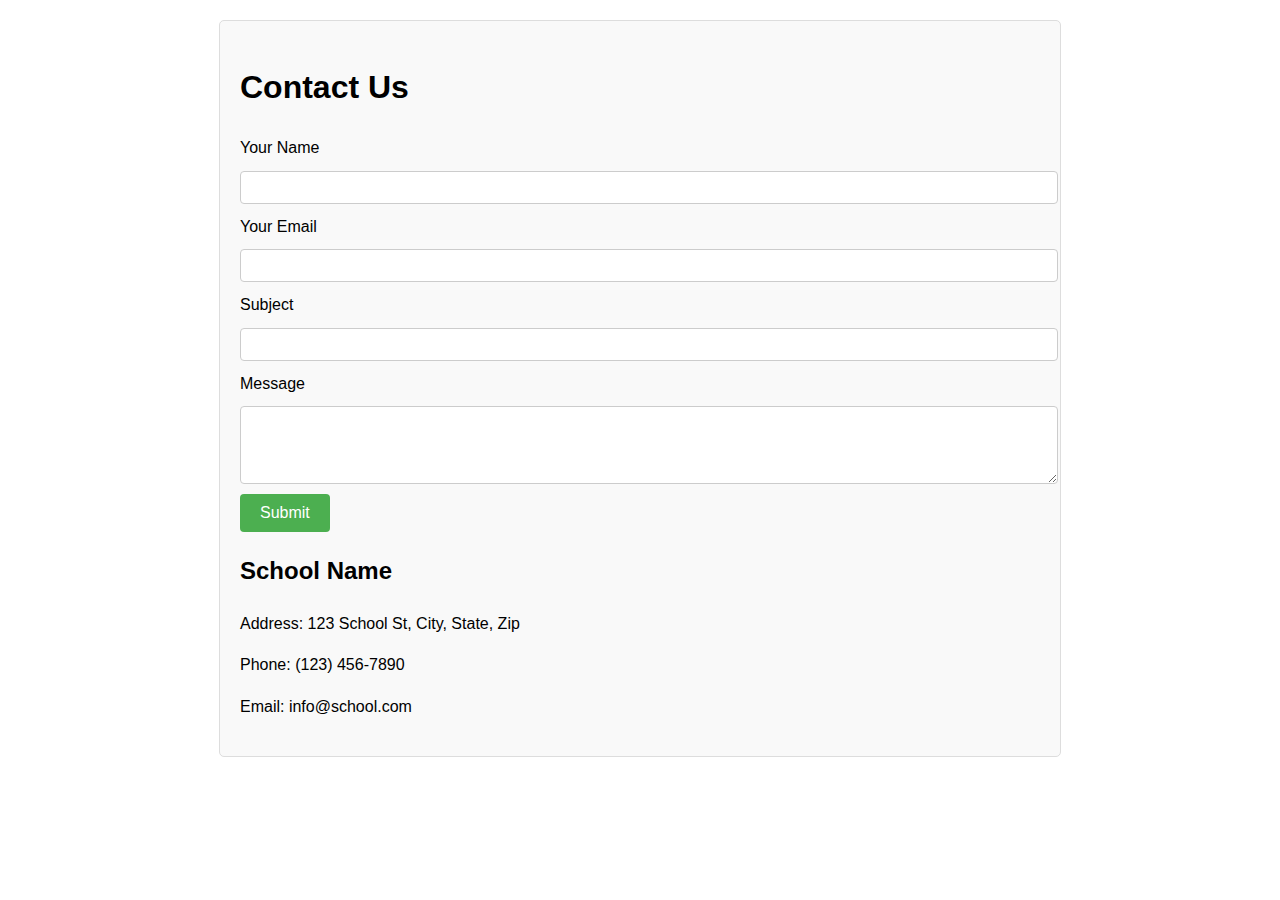
<file: 2con.html>
<!DOCTYPE html>
<html lang="en">
<head>
    <meta charset="UTF-8">
    <meta name="viewport" content="width=device-width, initial-scale=1.0">
    <title>Contact Us</title>
    <style>
        /* Basic CSS for styling */
        body {
            font-family: Arial, sans-serif;
            line-height: 1.6;
            margin: 20px;
            padding: 0;
        }
        .container {
            max-width: 800px;
            margin: auto;
            padding: 20px;
            background-color: #f9f9f9;
            border: 1px solid #ddd;
            border-radius: 5px;
        }
        form {
            margin-bottom: 20px;
        }
        label, input, textarea {
            display: block;
            margin-bottom: 10px;
        }
        input, textarea {
            width: 100%;
            padding: 8px;
            border: 1px solid #ccc;
            border-radius: 4px;
        }
        button {
            background-color: #4CAF50;
            color: white;
            padding: 10px 20px;
            border: none;
            border-radius: 4px;
            cursor: pointer;
            font-size: 16px;
        }
        button:hover {
            background-color: #45a049;
        }
    </style>
</head>
<body>
    <div class="container">
        <h1>Contact Us</h1>
        <form action="submit_form.php" method="POST">
            <label for="name">Your Name</label>
            <input type="text" id="name" name="name" required>

            <label for="email">Your Email</label>
            <input type="email" id="email" name="email" required>

            <label for="subject">Subject</label>
            <input type="text" id="subject" name="subject" required>

            <label for="message">Message</label>
            <textarea id="message" name="message" rows="4" required></textarea>

            <button type="submit">Submit</button>
        </form>
        
        <h2>School Name</h2>
        <p>Address: 123 School St, City, State, Zip</p>
        <p>Phone: (123) 456-7890</p>
        <p>Email: info@school.com</p>
    </div>
</body>
</html>
</file>
